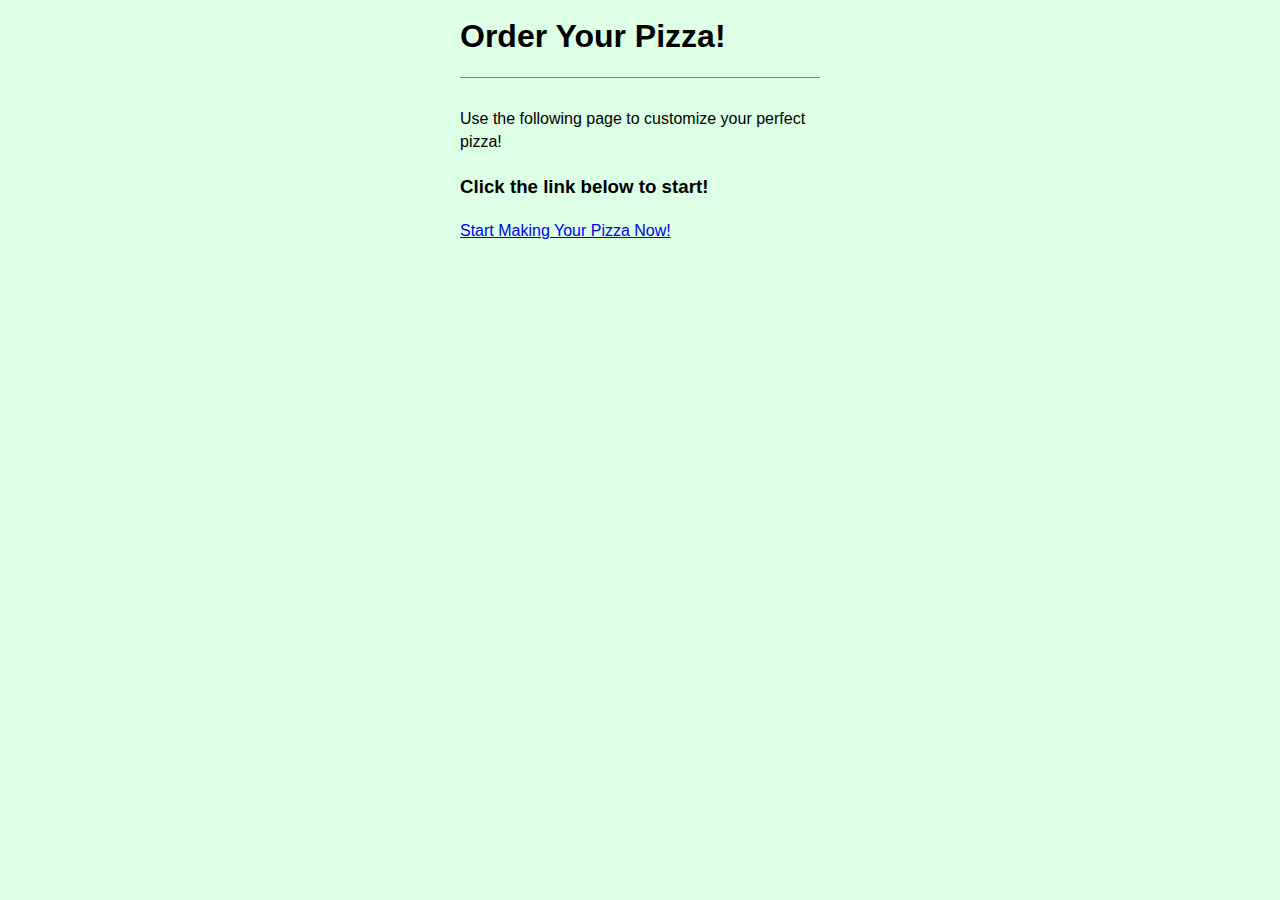
<file: index.html>
<!--
Travis Pechota
Project 2
VFW 1304
-->

<html>
	<head>
		<meta charset="utf-8"/>
		<meta name="description" content="VFW Project 1, First Web App, Pizza Ordering" />
		<meta name="keywords" content="html 5, add item, VFW, pizza, order" />
		<meta name="robots" content="index, follow" />
		<meta name="viewport" content="user-scalable=no, width=device-dpi" />
		<meta name="viewport" content="target-densitydpi=device-dpi"/>
		<title>Order Your Pizza!</title>
		<link href="styles.css" rel="stylesheet" type="text/css" />
	</head>
	<body>
		<h1>Order Your Pizza!</h1>
		<p>Use the following page to customize your perfect pizza!</p>
		<br>
		<h3>Click the link below to start!</h3>
		<br>
		<a href="addItem.html" title="startSandwich">Start Making Your Pizza Now!</a>
	</body>
</html>
</file>
<file: styles.css>
/*
Travis Pechota
Project 2
VFW 1304
*/


*{margin: 0; padding: 0;border: 0;}

body {
	background: #DCFFE6;
	width: 360px;
	margin: 25px auto;
	font-family: Arial;
	line-height: 1.4em;
}

h1{
	border-bottom: 1px solid gray;
	padding-bottom: 30px;
	margin-bottom: 30px;
}

h2{
	font-style: italic;
	margin-top: 15px;
	color: green;
}



label{
	display: block;
}

input[type="text"], input[type="date"], select{
	border: 1px solid black;
	padding: 5px;
	width: 200px;
	margin-bottom: 25px;
}

input[type="checkbox"]{
	margin-bottom: 25px;
}


input[type="button"]{
	padding: 5px;
	background: gray;
	color: #fff;
	border: 1px solid black;
}

input[type="checkbox"] + label, input[type="radio"] + label{display: inline;}

textarea{width: 250px; height: 150px;border: 1px solid black;};

button{font-size:1.4em;display:block;border-radius:5px;padding: 15px; color:#fff; margin:0;}

button:hover{background:green;}

fieldset{padding:25px 0 0 0;}
</file>
